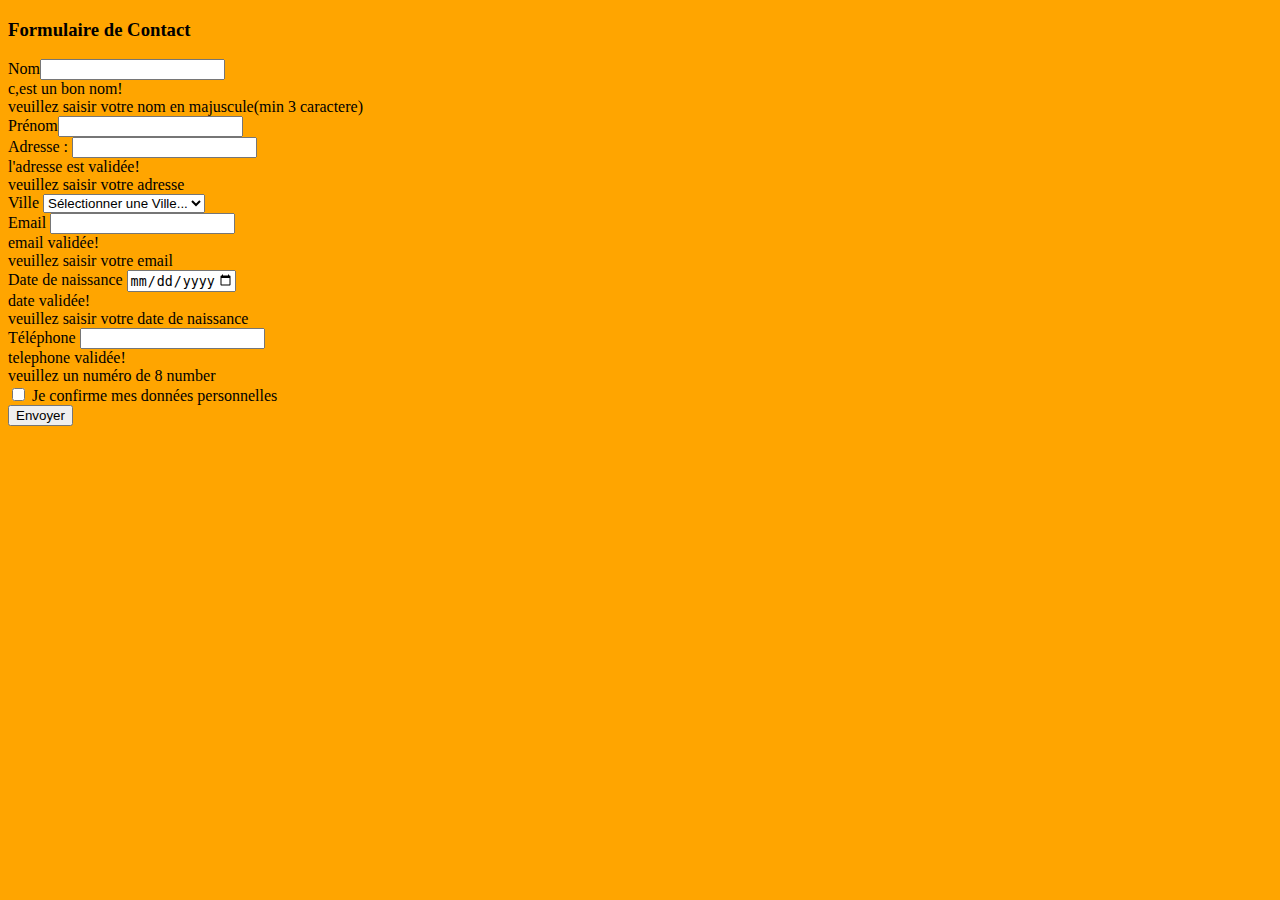
<file: contact.html>
<!DOCTYPE html>
<html lang="fr" class="light-mode">
    <head>
        <meta charset="UTF-8">
        <title>FORMULAIRE</title>
        <meta name="viewport" content="width=device-width">
        <link rel="stylesheet" href="https://cdn.jsdelivr.net/npm/bootstrap@4.6.1/dist/css/bootstrap.min.css" integrity="sha384-zCbKRCUGaJDkqS1kPbPd7TveP5iyJE0EjAuZQTgFLD2ylzuqKfdKlfG/eSrtxUkn" crossorigin="anonymous">
               
    </head>
    <body style="background-color: orange;">
    <div class="container">
        <h3 class="bd-danger text-center text-white mt-4 p-4">Formulaire de Contact</h3>
        <form class="needs-validation"novalidate="novalidate">
            <div class="form-row">
                <div class="col-md-6 mb-3">
                    <label>Nom</label><input type="text"class="form-control" pattern="[A-Z]{3,}"required="required"> 
                    <div class="valid-feedback">
                        c,est un bon nom!
                    </div>
                    <div class="invalid-feedback">
                        veuillez saisir votre nom en majuscule(min 3 caractere)
                    </div>
                </div>
                
                <div class="col-md-6 mb-3">
                    <label>Prénom</label><input type="text"class="form-control" pattern="[A-Z]{1}[a-z]{2,}$"
                    required="required">
                </div>
            </div>

            <div class="form-row">
                <div class="col-md-6 mb-3">
                    <label>Adresse :</label>
                    <input type="text" class="form-control" required="required">
                    <div class="valid-feedback">
                        l'adresse est validée!
                    </div>
                    <div class="invalid-feedback">
                        veuillez saisir votre adresse
                    </div>
                </div>
                
                <div class="col-md-3 mb-3">
                    <label>Ville</label>
                    <select class="custom-select" required="required">
                        <option selected="selected" disabled="disabled" value="">Sélectionner une Ville...</option>
                        <option>Sfax</option>
                        <option>tunis</option>

                    </select>
                </div>
                
            </div>
            
            <div class="form-row">
                <div class="col-md-3 mb-3">
                    <label>Email</label>
                    <input type="email" class="form-control" pattern="[a-z0-9._%+-]+@[a-z0-9.-]+\.[a-z]{2,}$" required="required" >
                    <div class="valid-feedback">
                        email validée!
                    </div>
                    <div class="invalid-feedback">
                        veuillez saisir votre email
                    </div>
                </div>
                
                <div class="col-md-3 mb-3">
                    <label>Date de naissance</label>
                    <input type="date" class="form-control" min="2000-01-01" max="2005-01-01" required="required">
                    <div class="valid-feedback">
                        date validée!
                    </div>
                    <div class="invalid-feedback">
                        veuillez saisir votre date de naissance
                    </div>
                </div>
                
                <div class="col-md-3 mb-3">
                    <label>Téléphone</label>
                    <input type="tel" class="form-control" required="required">
                    <div class="valid-feedback">
                        telephone validée!
                    </div>
                    <div class="invalid-feedback">
                        veuillez un numéro de 8 number
                    </div>
                </div>
               
            </div>
            <div class="form-group">
                <div class="form-check">
                    <input class="form-check-input" type="checkbox" required="required">
                    <label> Je confirme mes données personnelles </label>
                </div>
            </div>
            <button class="btn btn-primary" type="submit">Envoyer</button>
        </form>
    </div>

        <script
            src="https://code.jquery.com/jquery-3.5.1.slim.min.js"
            integrity="sha384-DfXdz2htPH0lsSSs5nCTpuj/zy4C+OGpamoFVy38MVBnE+IbbVYUew+OrCXaRkfj"
            crossorigin="anonymous"></script>
        <script
            src="https://cdn.jsdelivr.net/npm/popper.js@1.16.1/dist/umd/popper.min.js"
            integrity="sha384-9/reFTGAW83EW2RDu2S0VKaIzap3H66lZH81PoYlFhbGU+6BZp6G7niu735Sk7lN"
            crossorigin="anonymous"></script>
        <script
            src="https://cdn.jsdelivr.net/npm/bootstrap@4.6.0/dist/js/bootstrap.min.js"
            integrity="sha384-+YQ4JLhjyBLPDQt//I+STsc9iw4uQqACwlvpslubQzn4u2UU2UFM80nGisd026JF"
            crossorigin="anonymous"></script>
            <script>
                // Example starter JavaScript for disabling form submissions if there are invalid fields
                (function() {
                  'use strict';
                  window.addEventListener('load', function() {
                    // Fetch all the forms we want to apply custom Bootstrap validation styles to
                    var forms = document.getElementsByClassName('needs-validation');
                    // Loop over them and prevent submission
                    var validation = Array.prototype.filter.call(forms, function(form) {
                      form.addEventListener('submit', function(event) {
                        if (form.checkValidity() === false) {
                          event.preventDefault();
                          event.stopPropagation();
                        }
                        form.classList.add('was-validated');
                      }, false);
                    });
                  }, false);
                })();
                </script>
        
    </body>

</html>
</file>
